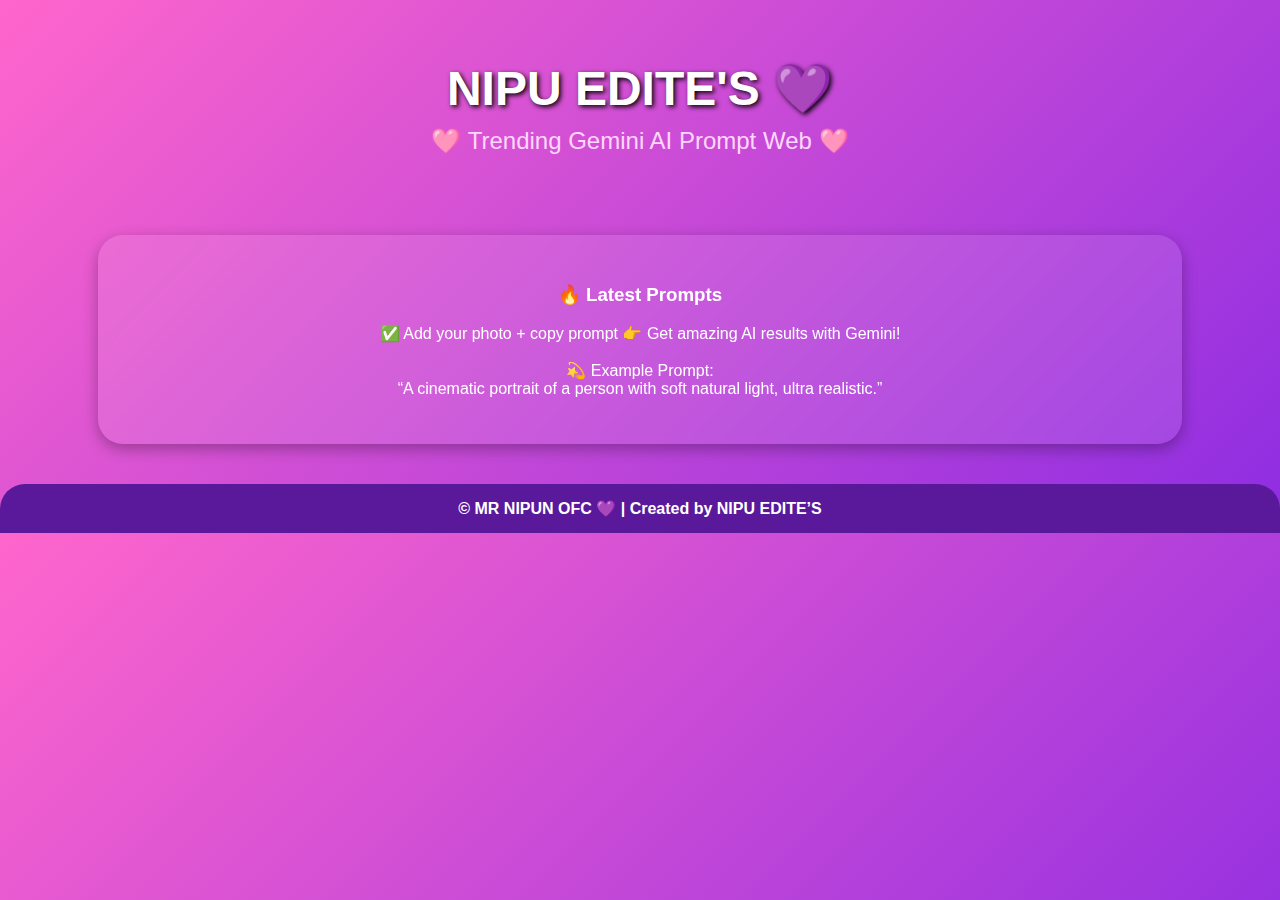
<file: pages/index.html>
<!DOCTYPE html>
<html lang="en">
<head>
  <meta charset="UTF-8" />
  <meta name="viewport" content="width=device-width, initial-scale=1.0" />
  <title>NIPU EDITE'S 💜</title>
  <style>
    body {
      margin: 0;
      font-family: 'Poppins', sans-serif;
      background: linear-gradient(135deg, #ff66cc, #8e2de2);
      color: white;
      text-align: center;
    }
    header {
      padding: 60px 0 30px;
    }
    h1 {
      font-size: 3rem;
      margin: 0;
      text-shadow: 2px 2px 5px #000;
    }
    h2 {
      font-weight: 500;
      color: #ffd6ff;
      margin-top: 10px;
    }
    main {
      background: rgba(255, 255, 255, 0.1);
      backdrop-filter: blur(10px);
      width: 80%;
      margin: 30px auto;
      padding: 30px;
      border-radius: 25px;
      box-shadow: 0 5px 15px rgba(0,0,0,0.3);
    }
    footer {
      background: #5a189a;
      padding: 15px;
      border-radius: 25px 25px 0 0;
      margin-top: 40px;
      font-weight: bold;
    }
  </style>
</head>
<body>
  <header>
    <h1>NIPU EDITE'S 💜</h1>
    <h2>🩷 Trending Gemini AI Prompt Web 🩷</h2>
  </header>

  <main>
    <h3>🔥 Latest Prompts</h3>
    <p>✅ Add your photo + copy prompt 👉 Get amazing AI results with Gemini!<br><br>
    💫 Example Prompt:<br>“A cinematic portrait of a person with soft natural light, ultra realistic.”</p>
  </main>

  <footer>
    © MR NIPUN OFC 💜 | Created by NIPU EDITE’S
  </footer>
</body>
</html>
</file>
